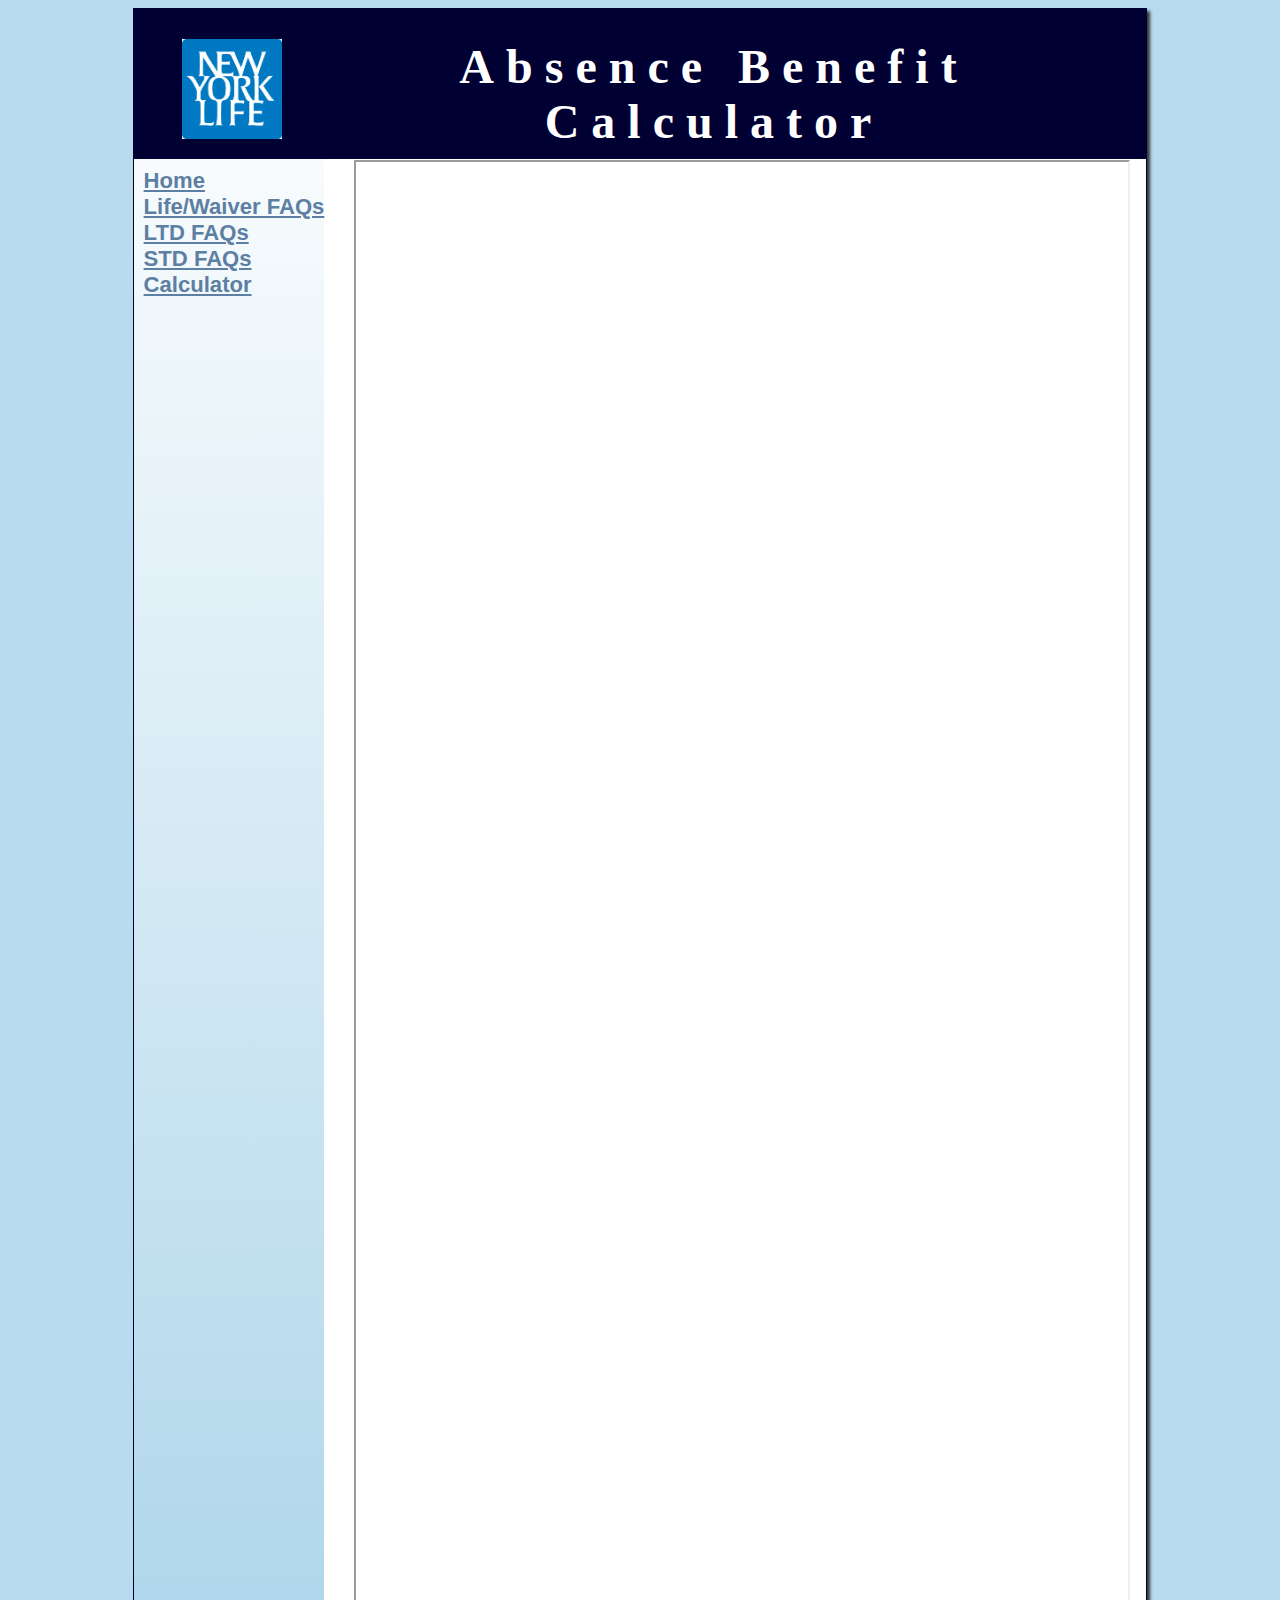
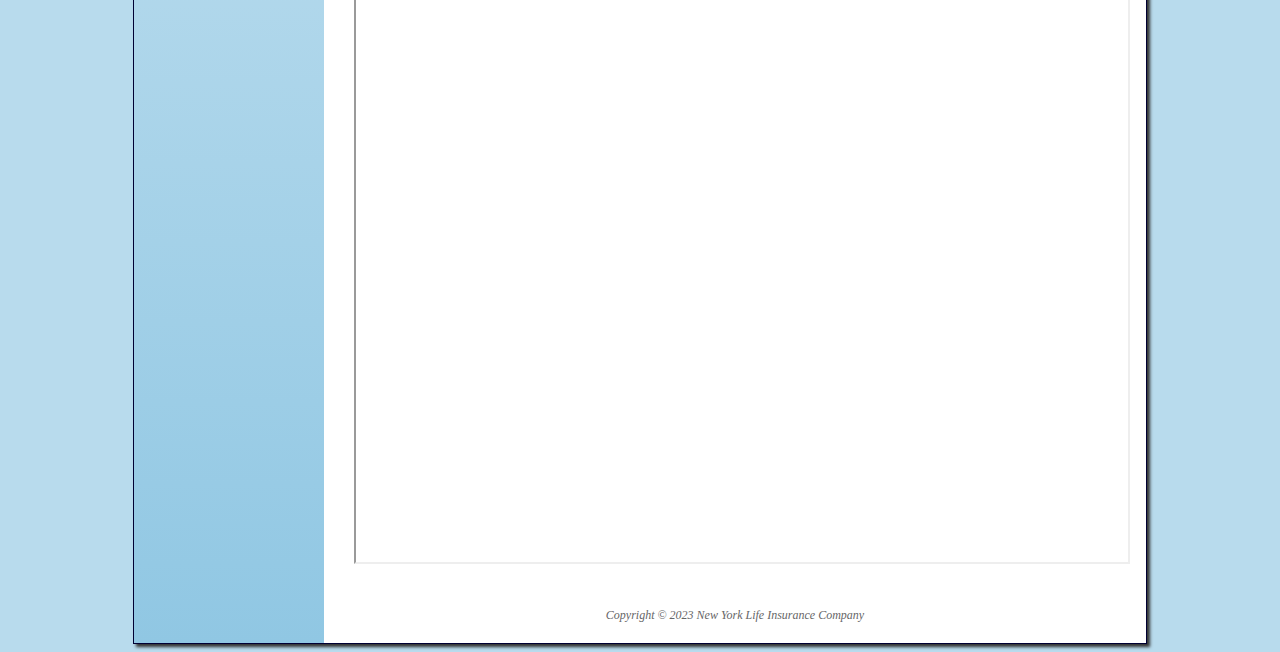
<file: calc.html>
<!DOCTYPE html>
<html lang="en">
<head>
<title>NYL Absence Calculator</title>
<meta charset="utf-8">
<link rel="stylesheet" href="propel.css">
<meta name="viewport" content="width=device-width, initial-scale=1.0">
<meta name="description" content="New York Life Insurance is committed to making sure you know your benefits for life and waiver, long-term disaility and short-term disability.">
</head>

<body>

<div id="wrapper">
<header>

<img src="NYL_Logo.jpg" width="100" height="100" style="float:left;"/>
<h1>Absence Benefit Calculator</h1>
</header>

<nav>
<ul>
<li><a href="index.html">Home</a></li> 
<li><a href="life.html">Life/Waiver FAQs</a></li> 
<li><a href="ltd.html">LTD FAQs</a></li> 
<li><a href="std.html">STD FAQs</a></li> 
<li><a href="calc.html">Calculator</a></li>
</ul>
</nav>

<div id="calc">
</div>

<main>

<iframe src="https://test1.calcxml.com/do/ins20?skn=253&r=2&tabs=1" margin: 0px
			width=100%
			height=2000px
			overflow:hidden;>
</iframe>

</main>

<footer>
Copyright &copy; 2023 New York Life Insurance Company<br>
</footer>

</div>
</body>
</html>
</file>
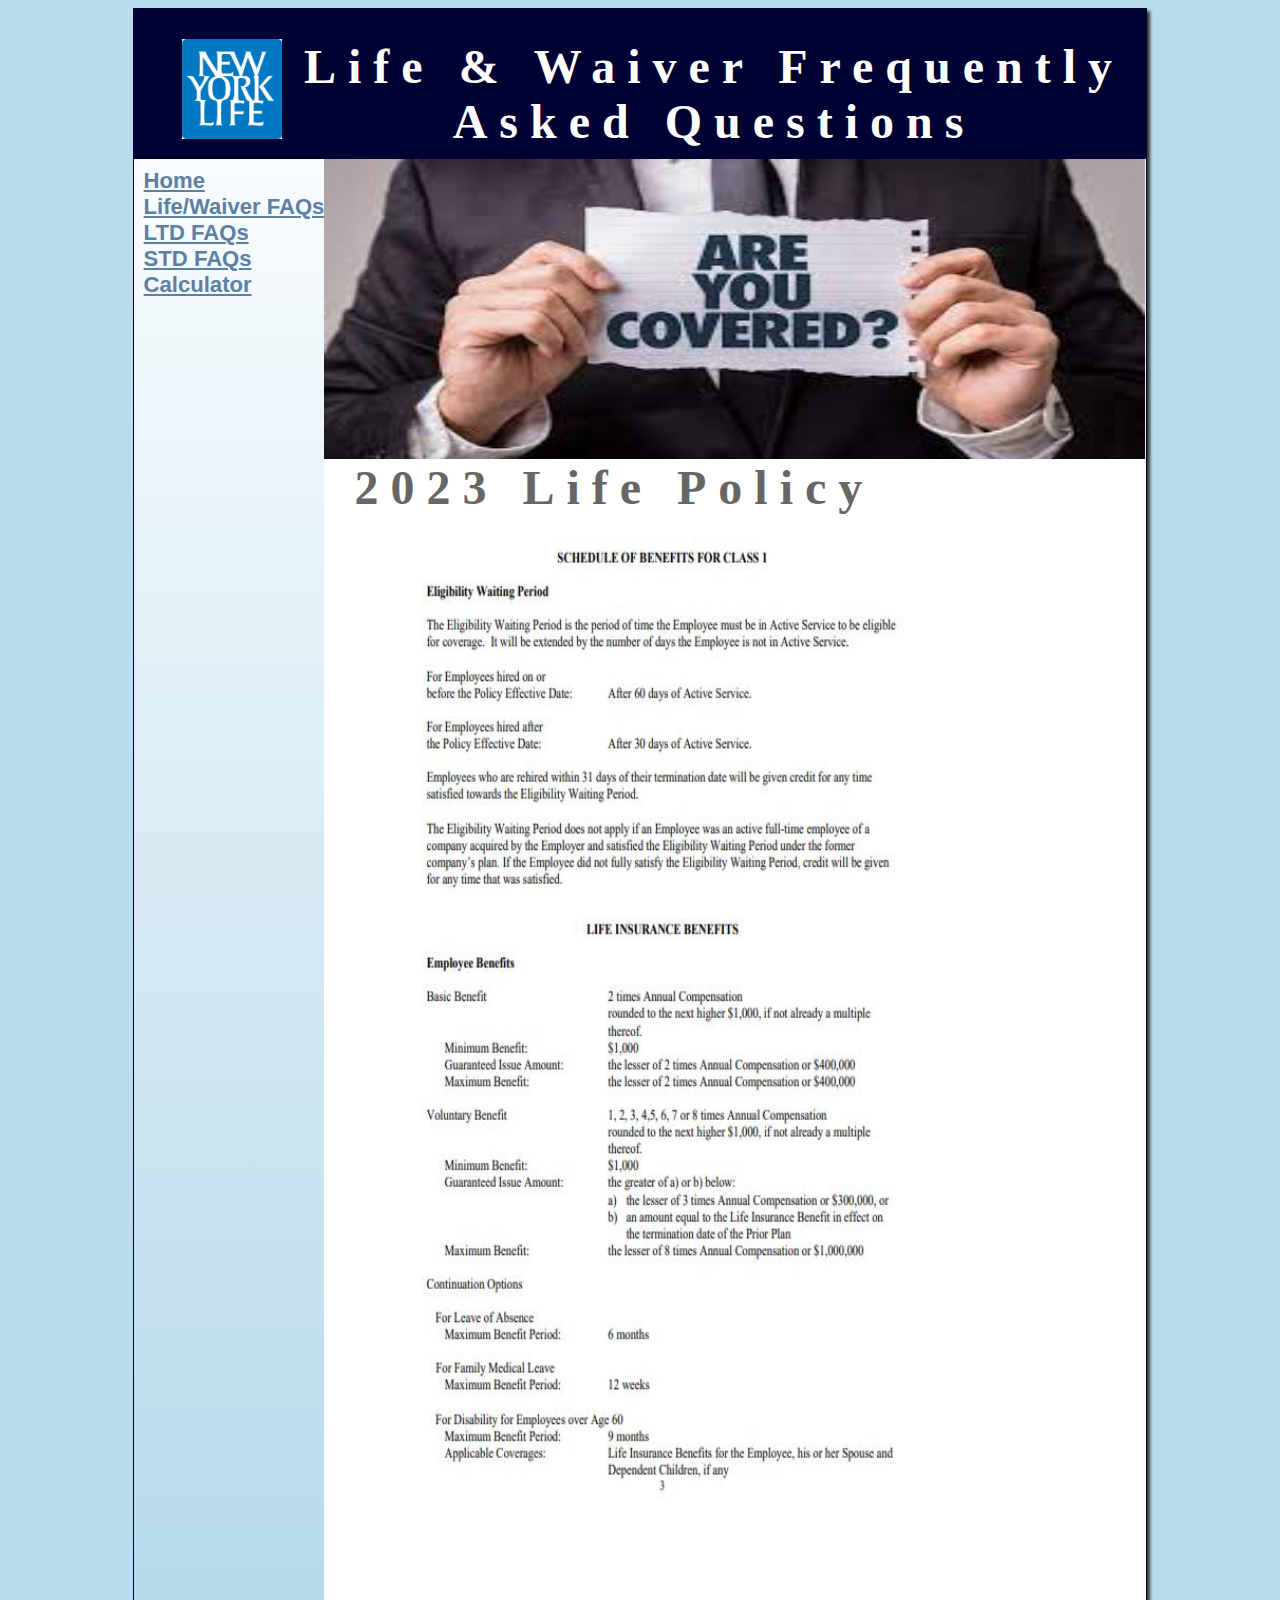
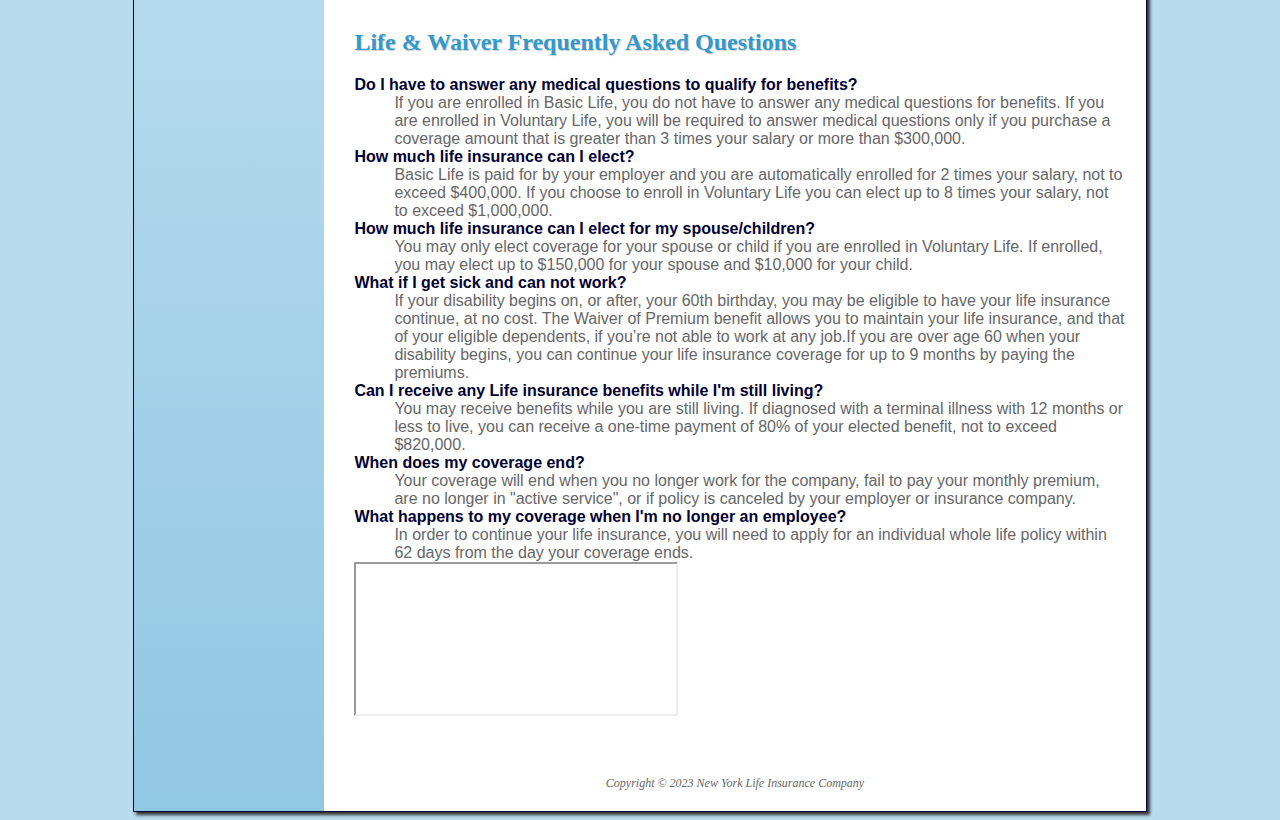
<file: life.html>
<!DOCTYPE html>
<html lang="en">
<head>
<title>Life & Waiver FAQs</title>
<meta charset="utf-8">
<link rel="stylesheet" href="propel.css">
<meta name="viewport" content="width=device-width, initial-scale=1.0">
<meta name="description" content="New York Life Insurance is committed to making sure you know your benefits for life and waiver, long-term disaility and short-term disability.">
</head>
<body>
<div id="wrapper">

<header>
<img src="NYL_Logo.jpg" width="100" height="100" style="float:left;"/>

<h1>Life & Waiver Frequently Asked Questions</h1>
</header>

<nav>
<ul>
<li><a href="index.html">Home</a></li> 
<li><a href="life.html">Life/Waiver FAQs</a></li> 
<li><a href="ltd.html">LTD FAQs</a></li> 
<li><a href="std.html">STD FAQs</a></li> 
<li><a href="calc.html">Calculator</a></li>
</ul>
</nav>

<div id="life">
</div>

<main>
<h1>2023 Life Policy</h1>

<img src="life_policy.JPG" width="80%" height="1000px" style="float:center;"/>

<br></br>
<br></br>
<br></br>

<h2>Life & Waiver Frequently Asked Questions</h2>

<dl>
<dt><strong>Do I have to answer any medical questions to qualify for benefits?</strong></dt>
<dd>If you are enrolled in Basic Life, you do not have to answer any medical questions for benefits. If you are enrolled in Voluntary Life, you will be required to answer medical questions only if you purchase a coverage amount that is greater than 3 times your salary or more than $300,000.</dd>

<dt><strong>How much life insurance can I elect?</strong></dt>
<dd>Basic Life is paid for by your employer and you are automatically enrolled for 2 times your salary, not to exceed $400,000. If you choose to enroll in Voluntary Life you can elect up to 8 times your salary, not to exceed $1,000,000.</dd>

<dt><strong>How much life insurance can I elect for my spouse/children?</strong></dt>
<dd>You may only elect coverage for your spouse or child if you are enrolled in Voluntary Life. If enrolled, you may elect up to $150,000 for your spouse and $10,000 for your child.</dd>

<dt><strong>What if I get sick and can not work?</strong></dt>
<dd>If your disability begins on, or after, your 60th birthday, you may be eligible to have your life insurance continue, at no cost. The Waiver of Premium benefit allows you to maintain your life insurance, and that of your eligible dependents, if you’re not able to work at any job.If you are over age 60 when your disability begins, you can continue your life insurance coverage for up to 9 months by paying the premiums.</dd>

<dt><strong>Can I receive any Life insurance benefits while I'm still living?</strong></dt>
<dd>You may receive benefits while you are still living. If diagnosed with a terminal illness with 12 months or less to live, you can receive a one-time payment of 80% of your elected benefit, not to exceed $820,000.</dd>

<dt><strong>When does my coverage end?</strong></dt>
<dd>Your coverage will end when you no longer work for the company, fail to pay your monthly premium, are no longer in "active service", or if policy is canceled by your employer or insurance company.</dd>

<dt><strong>What happens to my coverage when I'm no longer an employee?</strong></dt>
<dd>In order to continue your life insurance, you will need to apply for an individual whole life policy within 62 days from the day your coverage ends.</dd>

<iframe	src="https://players.brightcove.net/75123740001/default_default/index.html?videoId=6254801095001" 
	width="320" height"240" allowfullscreen>
</iframe>

</main>

<footer>
Copyright &copy; 2023 New York Life Insurance Company<br>
</footer>
</div>
</body>
</html>
</file>
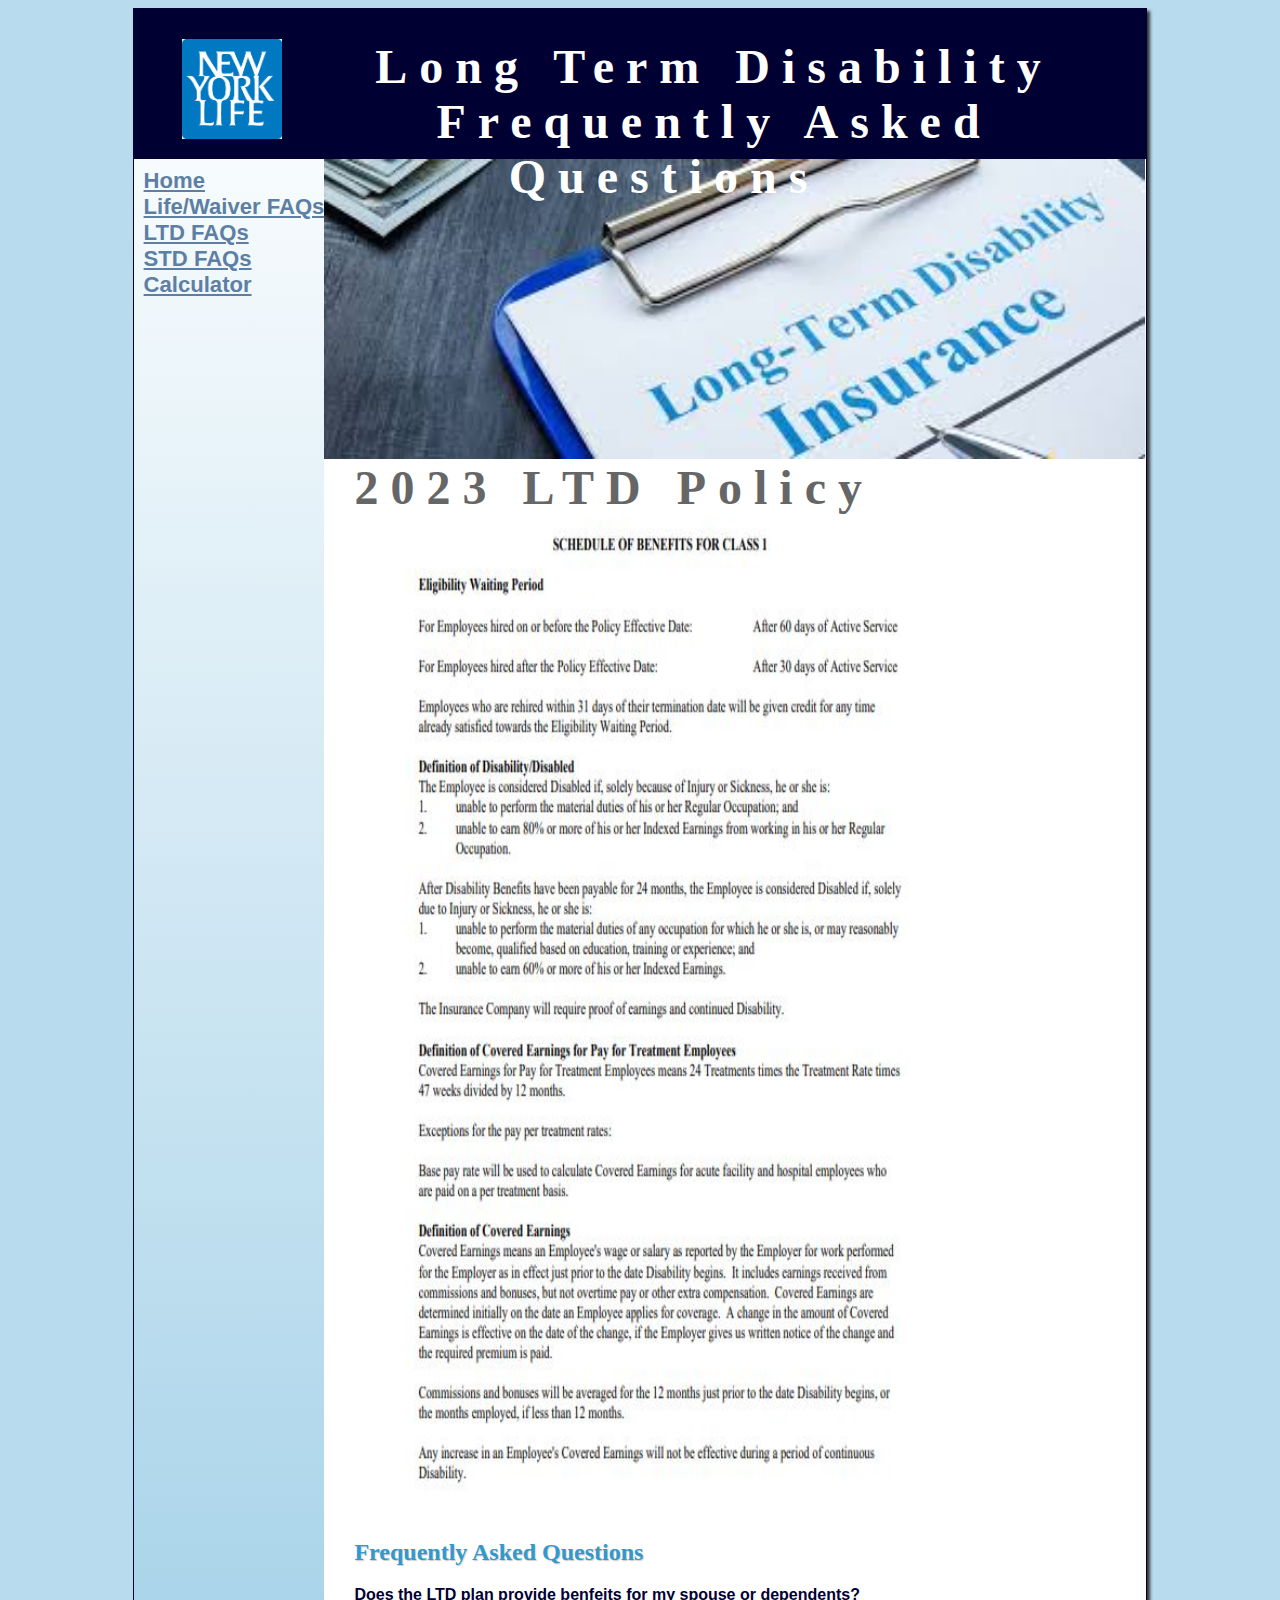
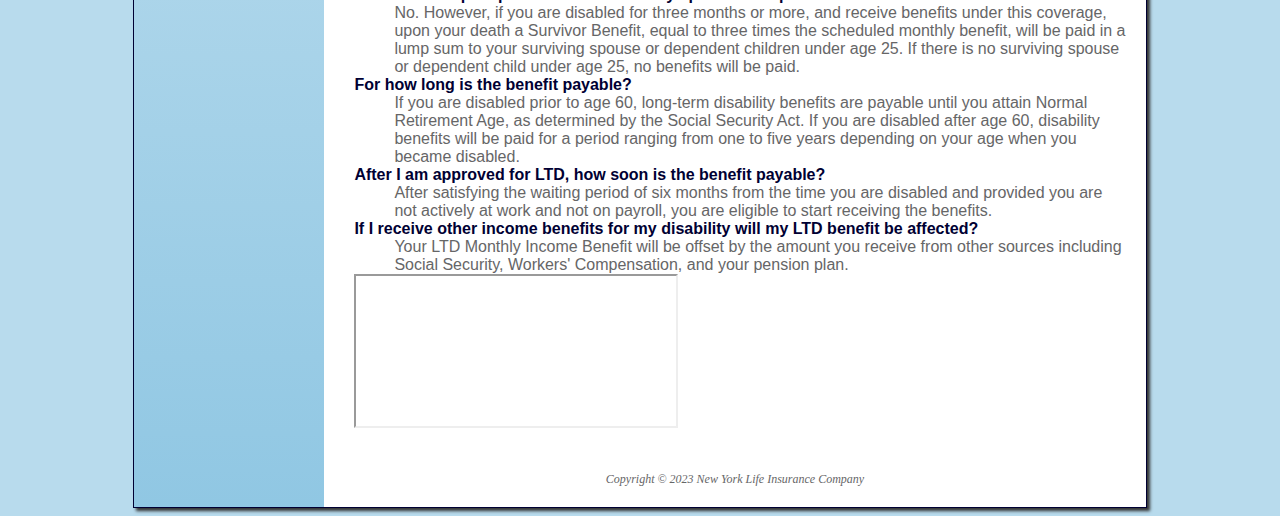
<file: ltd.html>
﻿<!DOCTYPE html>
<html lang="en">
<head>
<title>LTD FAQs</title>
<meta charset="utf-8">
<link rel="stylesheet" href="propel.css">
<meta name="viewport" content="width=device-width, initial-scale=1.0">
<meta name="description" content="New York Life Insurance is committed to making sure you know your benefits for life and waiver, long-term disaility and short-term disability.">
</head>
<body>
<div id="wrapper">
<header>

<img src="NYL_Logo.jpg" width="100" height="100" style="float:left;"/>
<h1>Long Term Disability Frequently Asked Questions</h1>

</header>

<nav>
<ul>
<li><a href="index.html">Home</a></li> 
<li><a href="life.html">Life/Waiver FAQs</a></li> 
<li><a href="ltd.html">LTD FAQs</a></li> 
<li><a href="std.html">STD FAQs</a></li> 
<li><a href="calc.html">Calculator</a></li> 
</ul>
</nav>

<div id="ltd">
</div>

<main>
<h1>2023 LTD Policy</h1>

<img src="ltd_policy.JPG" width="80%" height="1000px" style="float:center;"/>

<h2>Frequently Asked Questions</h2>

<dt><strong>Does the LTD plan provide benfeits for my spouse or dependents?</strong></dt>
<dd>No. However, if you are disabled for three months or more, and receive benefits under this coverage, upon your death a Survivor Benefit, equal to three times the scheduled monthly benefit, will be paid in a lump sum to your surviving spouse or dependent children under age 25. If there is no surviving spouse or dependent child under age 25, no benefits will be paid.</dd>

<dt><strong>For how long is the benefit payable?</strong></dt>
<dd>If you are disabled prior to age 60, long-term disability benefits are payable until you attain Normal Retirement Age, as determined by the Social Security Act. If you are disabled after age 60, disability benefits will be paid for a period ranging from one to five years depending on your age when you became disabled.</dd>

<dt><strong>After I am approved for LTD, how soon is the benefit payable?</strong></dt>
<dd>After satisfying the waiting period of six months from the time you are disabled and provided you are not actively at work and not on payroll, you are eligible to start receiving the benefits.</dd>

<dt><strong>If I receive other income benefits for my disability will my LTD benefit be affected?</strong></dt>
<dd>Your LTD Monthly Income Benefit will be offset by the amount you receive from other sources including Social Security, Workers' Compensation, and your pension plan.</dd>


<iframe	src="https://players.brightcove.net/75123740001/default_default/index.html?videoId=6254798883001" 
	width="320" height"240" allowfullscreen>
</iframe>

</main>

<footer>
Copyright &copy; 2023 New York Life Insurance Company<br>
</footer>
</div>
</body>
</html>
</file>
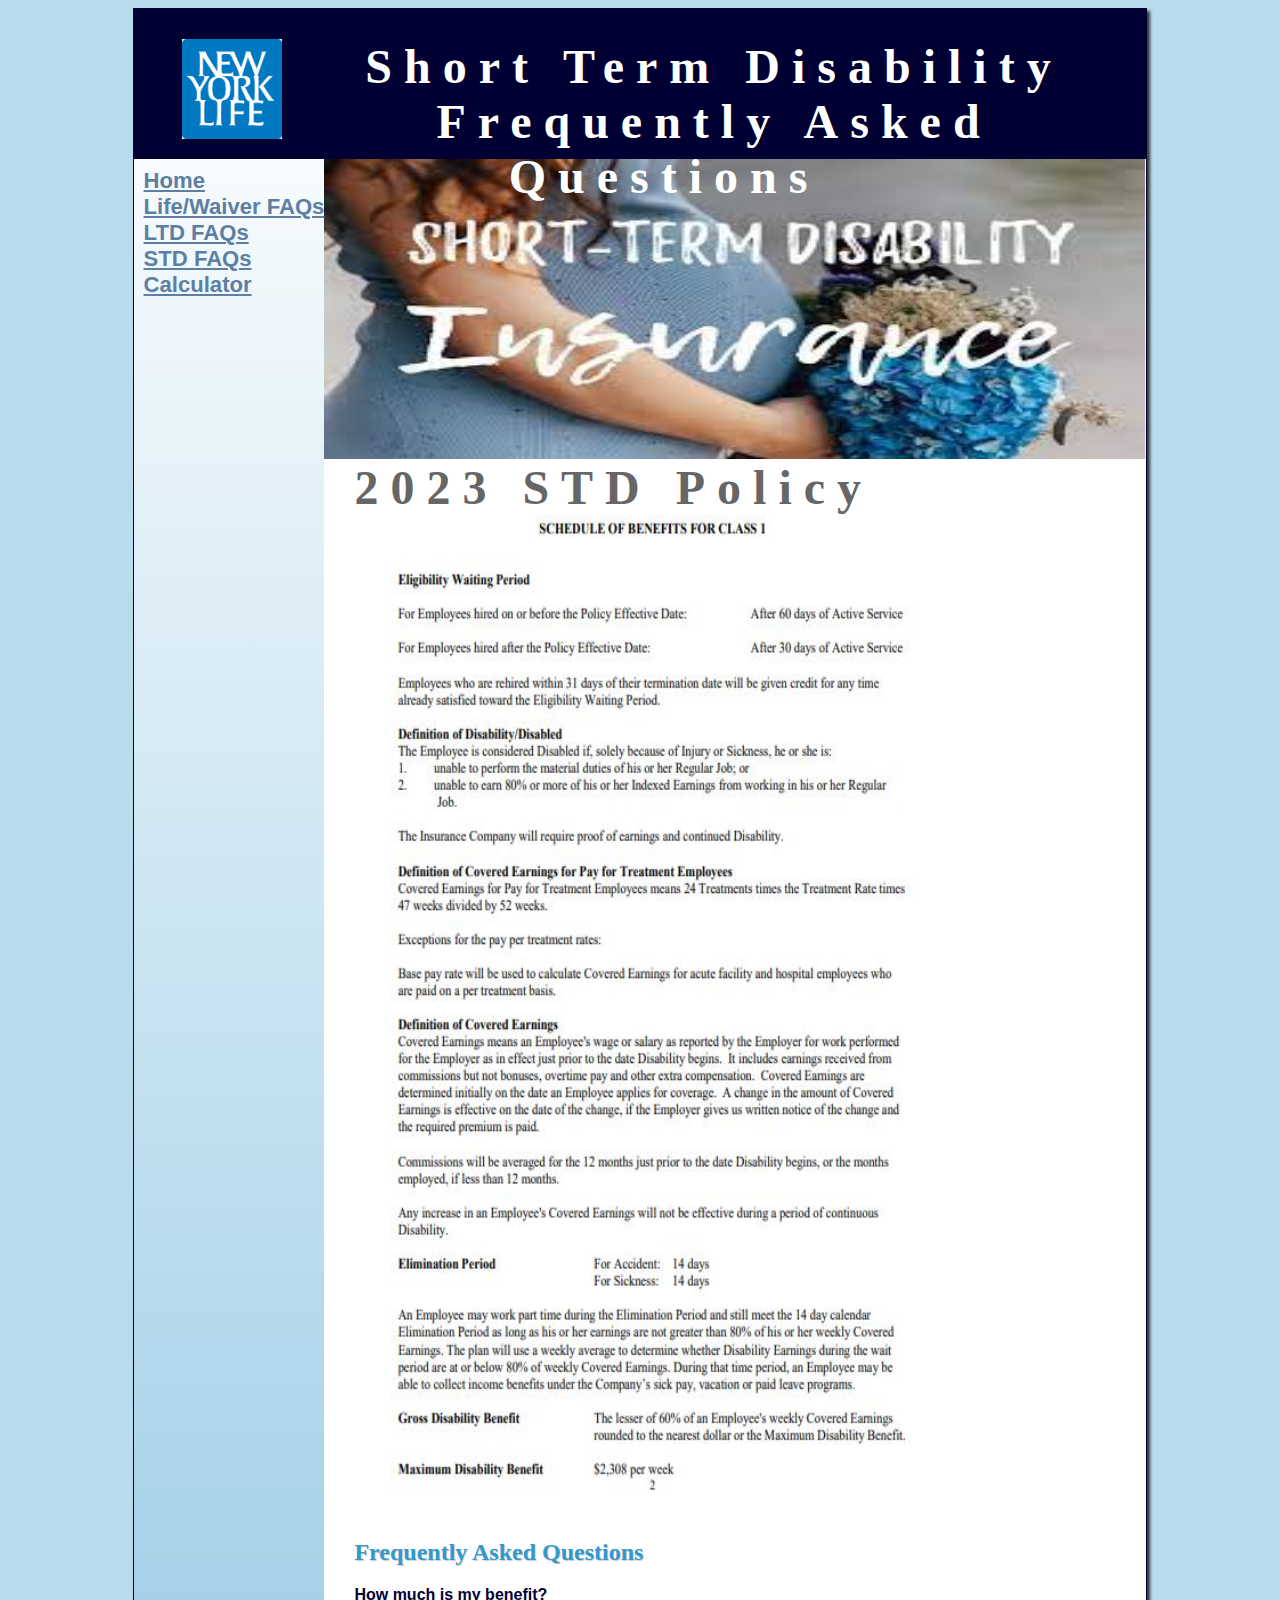
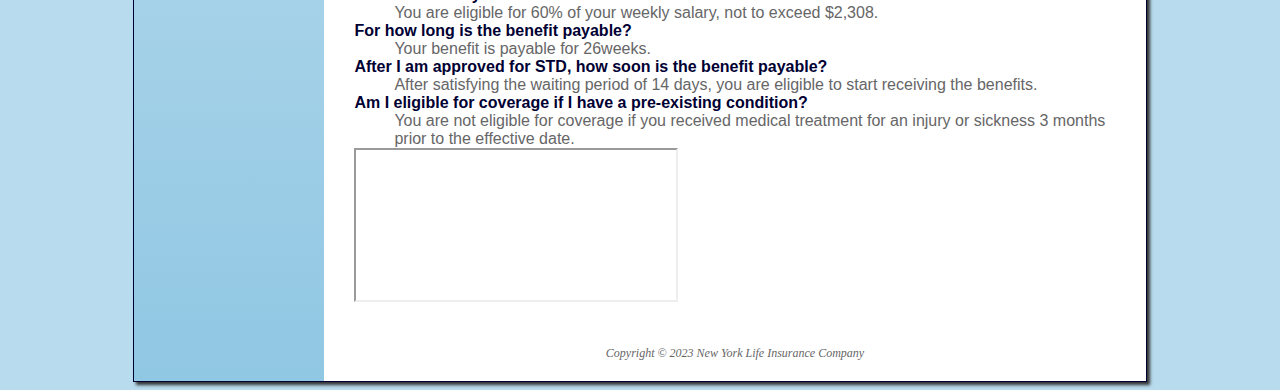
<file: std.html>
﻿<!DOCTYPE html>
<html lang="en">
<head>
<title>STD FAQs</title>
<meta charset="utf-8">
<link rel="stylesheet" href="propel.css">
<meta name="viewport" content="width=device-width, initial-scale=1.0">
<meta name="description" content="New York Life Insurance is committed to making sure you know your benefits for life and waiver, long-term disaility and short-term disability.">
</head>
<body>
<div id="wrapper">
<header>

<img src="NYL_Logo.jpg" width="100" height="100" style="float:left;"/>
<h1>Short Term Disability Frequently Asked Questions</h1>
</header>

<nav>
<ul>
<li><a href="index.html">Home</a></li> 
<li><a href="life.html">Life/Waiver FAQs</a></li> 
<li><a href="ltd.html">LTD FAQs</a></li> 
<li><a href="std.html">STD FAQs</a></li> 
<li><a href="calc.html">Calculator</a></li> 
</ul>
</nav>

<div id="std">
</div>

<main>
<h1>2023 STD Policy</h1>

<img src="std_policy.JPG" width="80%" height="1000px" style="float:center;"/>

<h2>Frequently Asked Questions</h2>

<dt><strong>How much is my benefit?</strong></dt>
<dd>You are eligible for 60% of your weekly salary, not to exceed $2,308.</dd>

<dt><strong>For how long is the benefit payable?</strong></dt>
<dd>Your benefit is payable for 26weeks.</dd>

<dt><strong>After I am approved for STD, how soon is the benefit payable?</strong></dt>
<dd>After satisfying the waiting period of 14 days, you are eligible to start receiving the benefits.</dd>

<dt><strong>Am I eligible for coverage if I have a pre-existing condition?</strong></dt>
<dd>You are not eligible for coverage if you received medical treatment for an injury or sickness 3 months prior to the effective date.</dd>

<iframe	src="https://players.brightcove.net/75123740001/default_default/index.html?videoId=6254801175001" 
	width="320" height"240" allowfullscreen>
</iframe>

</main>


<footer>
Copyright &copy; 2023 New York Life Insurance Company<br>
</footer>
</div>
</body>
</html>
</file>
<file: propel.css>
body {background-color:#B8DBED; 
			color:#666667;
			font-family: Arial, Helvetica, sans-serif;}
			
header {background-color:#000033;
			color:#FFFFFF;
			background-position: right;
			background-repeat: no-repeat;
			height:120px;
			text-align:center;
			padding-top:30px;
			padding-left:3em;}
			
nav {font-weight: bold;
			padding:.5em;
			font-size:115%;
			float:left;
			width:200px;}

h1 {margin-bottom:0;
			font-family: Georgia, "Times New Roman", serif;
			margin-top:0;
			font-size:3em;
			letter-spacing:.25em;}

h2 {color:#3399CC;
			font-family: Georgia, "Times New Roman", serif;
			text-shadow:1px 1px 1px #CCCCCC;}
			
h3 {color:#000033;
			font-family: Georgia, "Times New Roman", serif;}

dt {color:#000033;}

.resort {color:#5C7FA3;
			font-weight: bold;}

main ul{list-style-image: url(marker.gif);}

nav ul{list-style-type:none;
		margin:0;
		padding-left:0;
		font-size:1.2em;}
		
nav a:link{color:#5C7FA3; transition: color 3s ease-out;}
nav a:visited{color:#344873; transition: color 3s ease-out;}
nav a:hover{color:#A52A2A; transition: color 3s ease-out;}

footer{font-size: 75%;
			font-style: italic;
			text-align: center;
			font-family: Georgia, "Times New Roman", serif;
			padding:20px;
			margin-left:190px;
			background-color:#FFFFFF;
			float: none;}
			
#contact {font-size: 90%;}

#wrapper {margin-left: auto;
			margin-right: auto;
			width: 80%;
			background-color:#90C7E3;
			min-width:960px;
			max-width:2100px;
			box-shadow: 3px 3px 3px #333333;
			border: 1px solid #000033;
			background-image: linear-gradient(to bottom, #FFFFFF, #90C7E3);}
			
main {padding-top:1px;
		padding-right:20px;
		padding-bottom:20px;
		padding-left:30px;
		background-color:#FFFFFF;
		margin-left:190px;}

#mainbanner {height:300px;
			background-image: url(benefits.jpg);
			background-size:100% 100%;
			background-repeat: no-repeat;
			margin-left:190px;}
			
#life {height:300px;
			background-image: url(Life.jpg);
			background-size: 100% 100%;
			background-repeat: no-repeat;
			margin-left:190px;}

#life_pol {height:1000px;
			background-image: url(life_policy.jpg);
			background-size: 70% 70%;
			background-repeat: no-repeat;
			margin-bottom: -300px; }

			
#std {height:300px;
			background-image: url(std.jpg);
			background-size: 100% 100%;
			background-repeat: no-repeat;
			margin-left:190px;}

#ltd {height:300px;
			background-image: url(ltd.jpg);
			background-size: 100% 100%;
			background-repeat: no-repeat;
			margin-left:190px;}

#idrviewer {
    overflow: auto;
    line-height: 0;
    margin: 0;
    padding: 0;
    -webkit-overflow-scrolling: touch;
}
	
universal {box-sizing:border-box;}

header, main, nav, footer, section, figure, figcaption, aside {display:block;}

table {border: 2px solid #3399CC;
		border-collapse: collapse;}

.text {text-align:left;}

tr:nth-of-type(odd){background-color:#F5FAFC;}

td {text-align:center;}

th, td	{padding:0.5em;
		border: 2px solid #3399CC;}
		
label{float:left;
		display:block;
		text-align:right;
		width:200px;}

radio{float: left;
		width: 150px;}

input, textarea{display:block;
		margin-bottom:20px;}

input[type="submit"]{margin-left:130px;}

video, embed {float: right; padding-left: 20px;
		overflow: hidden;}

#gallery {position:relative;
			height:200px;}
			
#gallery span {position:absolute;
				left:-1000px;
				opacity:0;
				transition:opacity 3s ease-in-out;}
				
#gallery a {text-decoration:none;
			font-style: italic;
			color:#000000;}

#gallery a:hover span{position:absolute;
					top:16px;
					left:320px;
					opacity:1;}
					
#gallery ul {list-style-type:none;
			width:300px;}
					
#gallery li {display:inline;
			float:left;
			padding:10px;}
			
#gallery img {border-style:none;}
			
figure {position:absolute;
		left:280px:
		opacity:.25;}
		
#mobile {display:none;}

#desktop {display:inline;}
	
@media only screen and (max-width:64em){
	body{margin:0;}
	#wrapper{min-width:0;
			width:auto;
			box-shadow:none;
			border:none;}
	header {padding-top:0.5em;
			padding-bottom:0.5em;
			padding-left:0;
			height:auto;}
	h1 {letter-spacing:0.1em;}
	main{margin-left:0;}
	nav{float:none;
		width:auto;
		text-align:center;
		padding:0.5em;}
	nav li{display:inline;
			padding:0.25em 0.75em;}
	#mainbanner{margin-left:0;
				height:200px;}
	#life{margin-left:0;
				height:200px;}
	#std{margin-left:0;
				height:200px;}
	#ltd{margin-left:0;
				height:200px;}
	footer{margin-left:0;}
}

@media only screen and (max-width:37.5em) {
		main{padding:0.1em 1em;}
		h1{font-size:2em;}
		nav{padding:0;}
		nav li{display:block;}
		#mainbanner{background-image:none;
				height:0;}
		#life{background-image:none;
				height:0;}
		#std{background-image:none;
				height:0;}
		#ltd{background-image:none;
				height:0;}
		#mobile{display:inline;}
		#desktop{display:none;}
		label{float:none;
		text-align:left;}
		input[type="submit"]{margin-left:0;}
		#gallery{display:none;}
}
</file>
